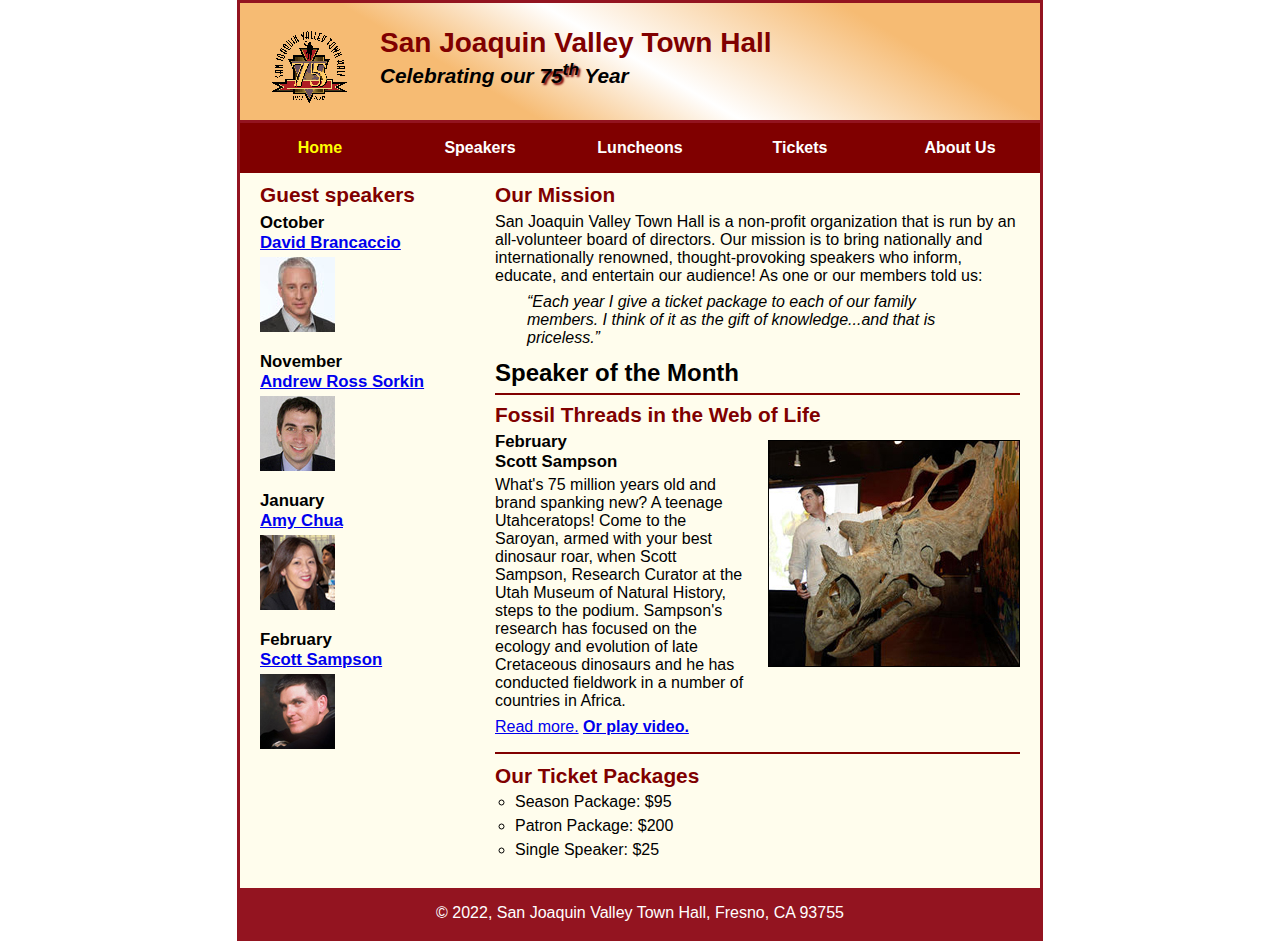
<file: index.html>
<!DOCTYPE html>
<html lang="en">

<head>
	<meta charset="utf-8">
	<title>San Joaquin Valley Town Hall</title>
	<link rel="shortcut icon" href="images/favicon.ico">
	<link rel="stylesheet" href="styles/c8_main.css">
</head>

<body>
	<header>
		<img src="images/town_hall_logo.gif" alt="Town Hall logo" height="80">
		<h2>San Joaquin Valley Town Hall</h2>
		<h3>Celebrating our <span class="shadow">75<sup>th</sup></span> Year</h3>
	</header>
	
	<nav id = "nav_menu">
		<ul>
			<li class = "current"><a href="index.html"></a>Home</li>
            <li><a href=""></a>Speakers</li>
            <li><a href=""></a>Luncheons</li>
            <li><a href=""></a>Tickets</li>
            <li><a href=""></a>About Us
                <ul>
                    <li><a href="#"></a>Our History</li>
                    <li><a href="#"></a>Board of Directors</li>
                    <li><a href="#"></a>Past Speakers</li>
                    <li><a href="#"></a>Contact Informations</li>
                </ul>
            </li>
		</ul>
	</nav>

	<main>
		<section>
			<h2>Our Mission</h2>
			<p>San Joaquin Valley Town Hall is a non-profit organization that is run by an 
			   all-volunteer board of directors. Our mission is to bring nationally and 
			   internationally renowned, thought-provoking speakers who inform, educate, 
			   and entertain our audience! As one or our members told us:</p>
			<blockquote>&ldquo;Each year I give a ticket package to each of our family members. 
			I think of it as the gift of knowledge...and that is priceless.&rdquo;</blockquote>
			<h1>Speaker of the Month</h1>
			<article>
				<h2>Fossil Threads in the Web of Life</h2>
				<img src="images/sampson_dinosaur.jpg" alt="Scott Sampson with dinosaur">
				<h3>February<br>
				Scott Sampson</h3>
				<p>What's 75 million years old and brand spanking new? A teenage Utahceratops! 
				Come to the Saroyan, armed with your best dinosaur roar, when Scott Sampson, Research 
				Curator at the Utah Museum of Natural History, steps to the podium. Sampson's research 
				has focused on the ecology and evolution of late Cretaceous dinosaurs and he has conducted 
				fieldwork in a number of countries in Africa.</p>
				<p><a href="speakers/c7_sampson.html">Read more.</a>&nbsp;<b><a href = "#">Or play video.</a></b></p>
			</article>
			
			<h2>Our Ticket Packages</h2>
			<ul>
				<li>Season Package: $95</li>
				<li>Patron Package: $200</li>
				<li>Single Speaker: $25</li>
			</ul>
		</section>
		
		<aside>
			<h2>Guest speakers</h2>
			<h3>October<br><a href="speakers/brancaccio.html">David Brancaccio</a></h3>
			<img src="images/brancaccio75.jpg" alt="David Brancaccio photo">
			<h3>November<br><a href="speakers/sorkin.html">Andrew Ross Sorkin</a></h3>
			<img src="images/sorkin75.jpg" alt="Andrew Ross Sorkin photo">
			<h3>January<br><a href="speakers/chua.html">Amy Chua</a></h3>
			<img src="images/chua75.jpg" alt="Amy Chua photo">
			<h3>February<br><a href="speakers/c7_sampson.html">Scott Sampson</a></h3>
			<img src="images/sampson75.jpg" alt="Scott Sampson photo">
		</aside>
	</main>
	<footer>
		<p>&copy; 2022, San Joaquin Valley Town Hall, Fresno, CA 93755</p>
	</footer>
</body>
</html>
</file>
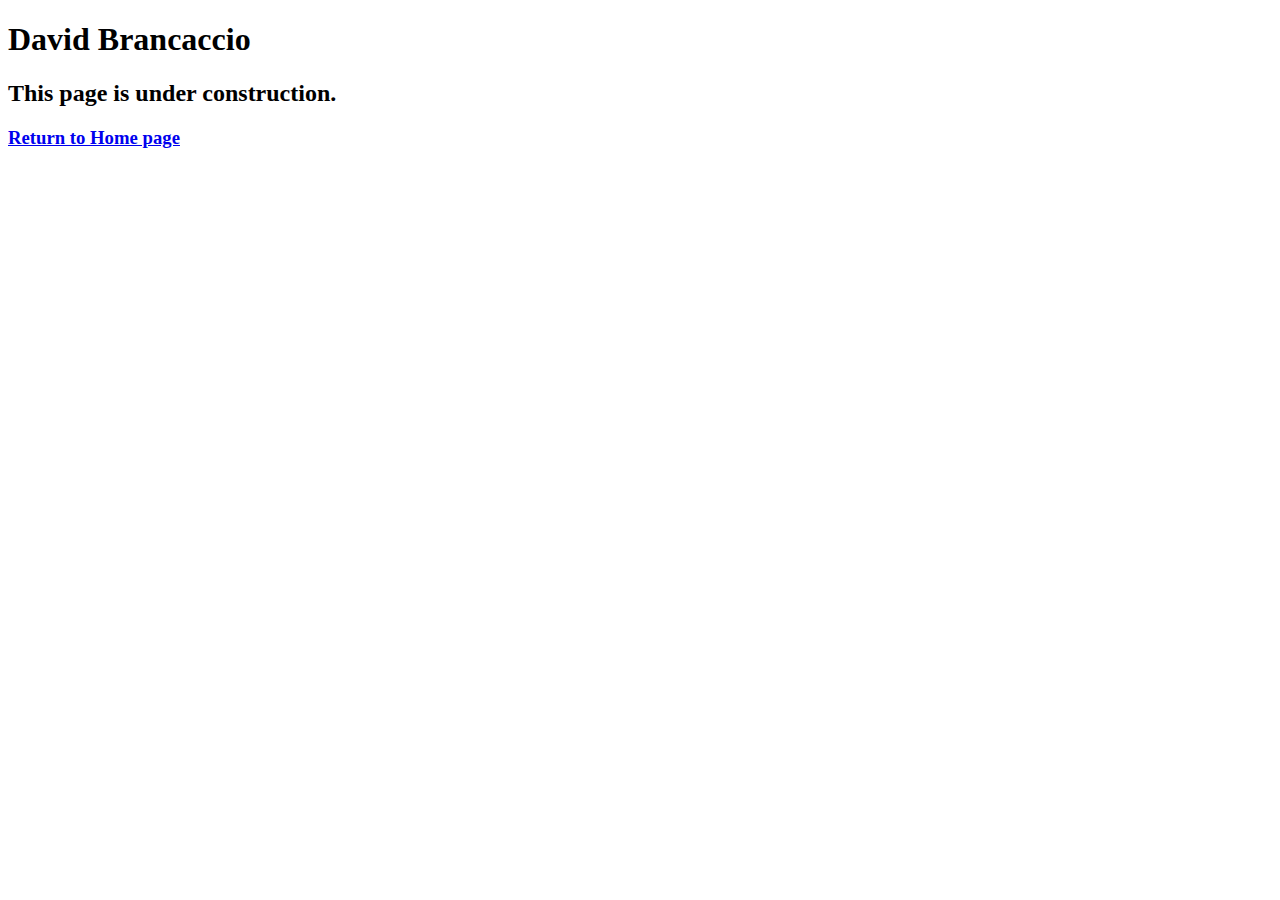
<file: speakers/brancaccio.html>
<!DOCTYPE html>
<html lang="en">

<head>
	<meta charset="utf-8">
	<title>San Joaquin Valley Town Hall</title>
	<link rel="shortcut icon" href="images/favicon.ico">
</head>

<body>
    <main>
	    <h1>David Brancaccio</h1>
	    <h2>This page is under construction.</h2>
		<h3><a href="../index.html">Return to Home page</a></h3>	        
    </main>
</body>

</html>
</file>
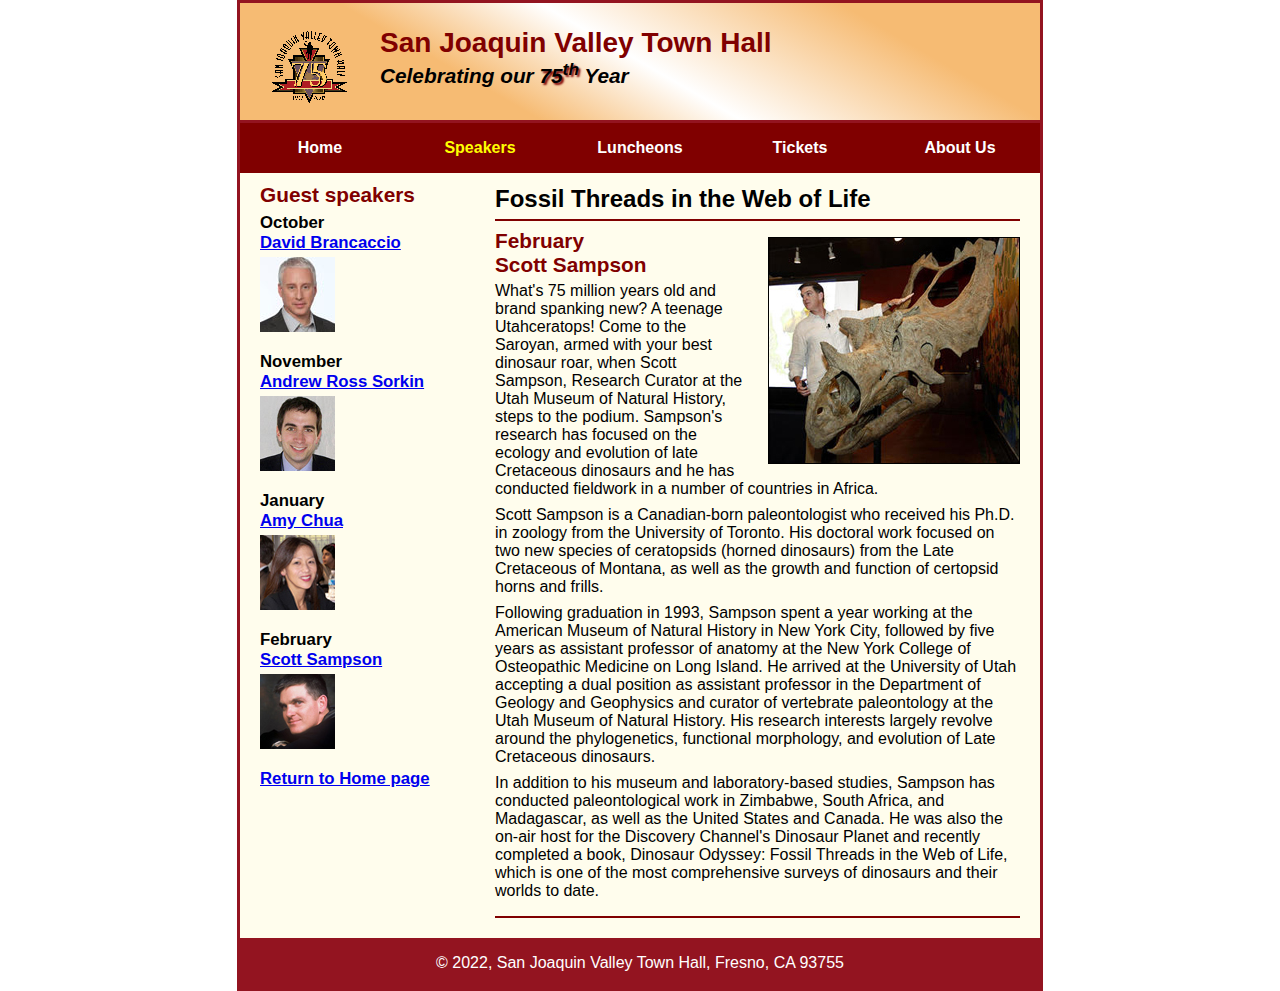
<file: speakers/c7_sampson.html>
<!DOCTYPE html>
<html lang="en">

<head>
	<meta charset="utf-8">
	<title>San Joaquin Valley Town Hall</title>
	<link rel="shortcut icon" href="../images/favicon.ico">
	<link rel="stylesheet" href="../styles/c6_speaker.css">
</head>

<body>
	<header>
		<img src="../images/town_hall_logo.gif" alt="Town Hall logo" height="80">
		<h2>San Joaquin Valley Town Hall</h2>
		<h3>Celebrating our <span class="shadow">75<sup>th</sup></span> Year</h3>
	</header>

	<nav id = "nav_menu">
		<ul>
			<li><a href="../index.html"></a>Home</li>
            <li class = "current"><a href=""></a>Speakers</li>
            <li><a href=""></a>Luncheons</li>
            <li><a href=""></a>Tickets</li>
            <li><a href=""></a>About Us
                <ul>
                    <li><a href="#"></a>Our History</li>
                    <li><a href="#"></a>Board of Directors</li>
                    <li><a href="#"></a>Past Speakers</li>
                    <li><a href="#"></a>Contact Informations</li>
                </ul>
            </li>
		</ul>
	</nav>

	<main>
		<section>
			<h1>Fossil Threads in the Web of Life</h1>
			<article>
				<img src="../images/sampson_dinosaur.jpg" alt="Scott Sampson with dinosaur">
				<h2>February<br>Scott Sampson</h2>
				<p>What's 75 million years old and brand spanking new? A teenage Utahceratops! Come to the 
				   Saroyan, armed with your best dinosaur roar, when Scott Sampson, Research Curator at the 
				   Utah Museum of Natural History, steps to the podium. Sampson's research has focused on the 
				   ecology and evolution of late Cretaceous dinosaurs and he has conducted fieldwork in a number 
				   of countries in Africa.</p>
				<p>Scott Sampson is a Canadian-born paleontologist who received his Ph.D. in zoology from the 
				   University of Toronto. His doctoral work focused on two new species of ceratopsids (horned 
				   dinosaurs) from the Late Cretaceous of Montana, as well as the growth and function of certopsid 
				   horns and frills.</p>
				<p>Following graduation in 1993, Sampson spent a year working at the American Museum of Natural 
				   History in New York City, followed by five years as assistant professor of anatomy at the New 
				   York College of Osteopathic Medicine on Long Island. He arrived at the University of Utah 
				   accepting a dual position as assistant professor in the Department of Geology and Geophysics 
				   and curator of vertebrate paleontology at the Utah Museum of Natural History. His research 
				   interests largely revolve around the phylogenetics, functional morphology, and evolution of 
				   Late Cretaceous dinosaurs.</p>
				<p>In addition to his museum and laboratory-based studies, Sampson has conducted paleontological 
				   work in Zimbabwe, South Africa, and Madagascar, as well as the United States and Canada. He was 
				   also the on-air host for the Discovery Channel's Dinosaur Planet and recently completed a book, 
				   Dinosaur Odyssey: Fossil Threads in the Web of Life, which is one of the most 
				   comprehensive surveys of dinosaurs and their worlds to date.</p>
			</article>
		</section>
		
		<aside>
			<h2>Guest speakers</h2>
			<h3>October<br><a href="../speakers/brancaccio.html">David Brancaccio</a></h3>
			<img src="../images/brancaccio75.jpg" alt="David Brancaccio photo">
			<h3>November<br><a href="../speakers/sorkin.html">Andrew Ross Sorkin</a></h3>
			<img src="../images/sorkin75.jpg" alt="Andrew Ross Sorkin photo">
			<h3>January<br><a href="../speakers/chua.html">Amy Chua</a></h3>
			<img src="../images/chua75.jpg" alt="Amy Chua photo">
			<h3>February<br><a href="../speakers/c7_sampson.html">Scott Sampson</a></h3>
			<img src="../images/sampson75.jpg" alt="Scott Sampson photo">
			<h3><a href="../index.html">Return to Home page</a></h3>
		</aside>
	</main>
	<footer>
		<p>&copy; 2022, San Joaquin Valley Town Hall, Fresno, CA 93755</p>
	</footer>
</body>
</html>
</file>
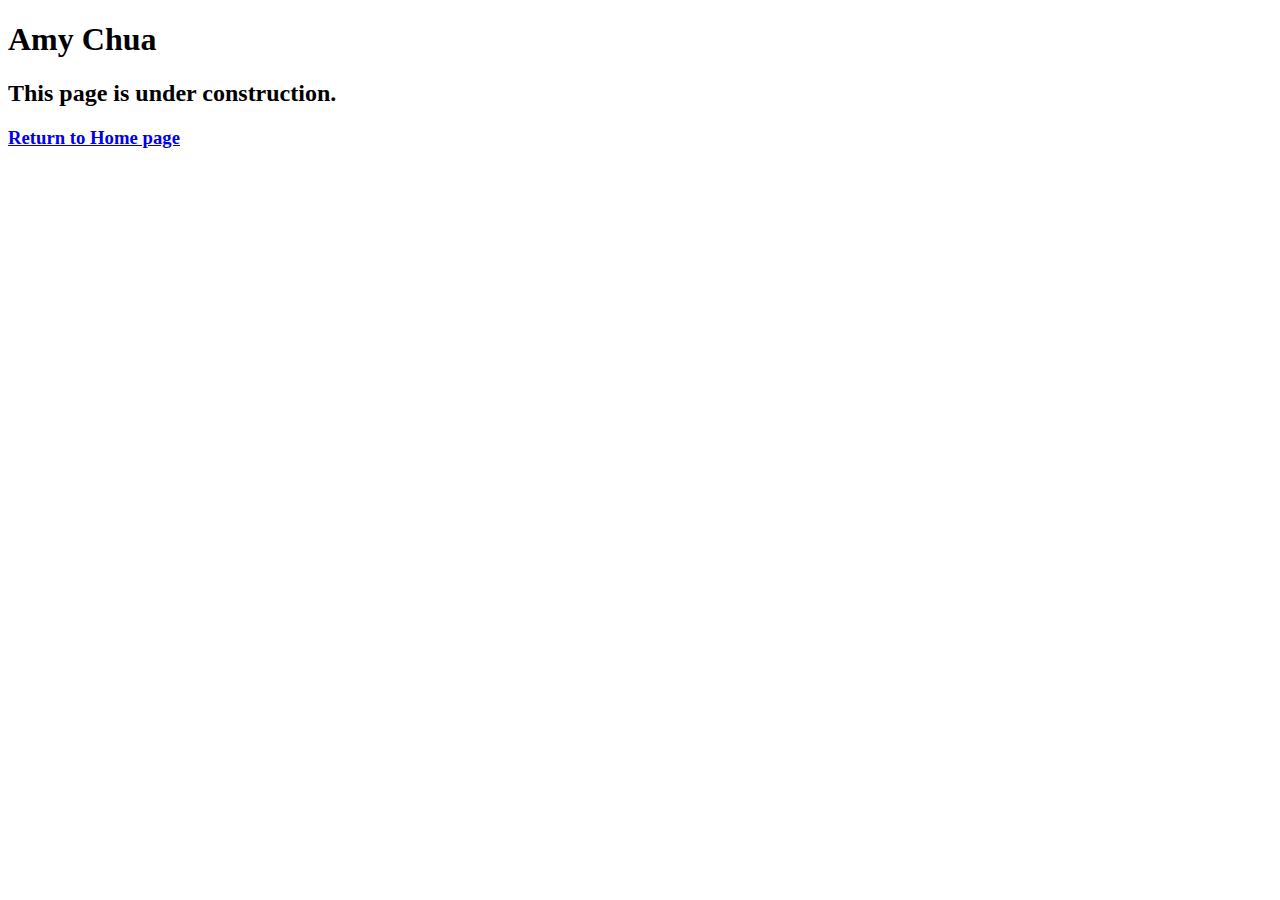
<file: speakers/chua.html>
<!DOCTYPE html>
<html lang="en">

<head>
	<meta charset="utf-8">
	<title>San Joaquin Valley Town Hall</title>
	<link rel="shortcut icon" href="images/favicon.ico">
</head>

<body>
	<main>
		<h1>Amy Chua</h1>
		<h2>This page is under construction.</h2>
		<h3><a href="../index.html">Return to Home page</a></h3>
	</main>
</body>

</html>
</file>
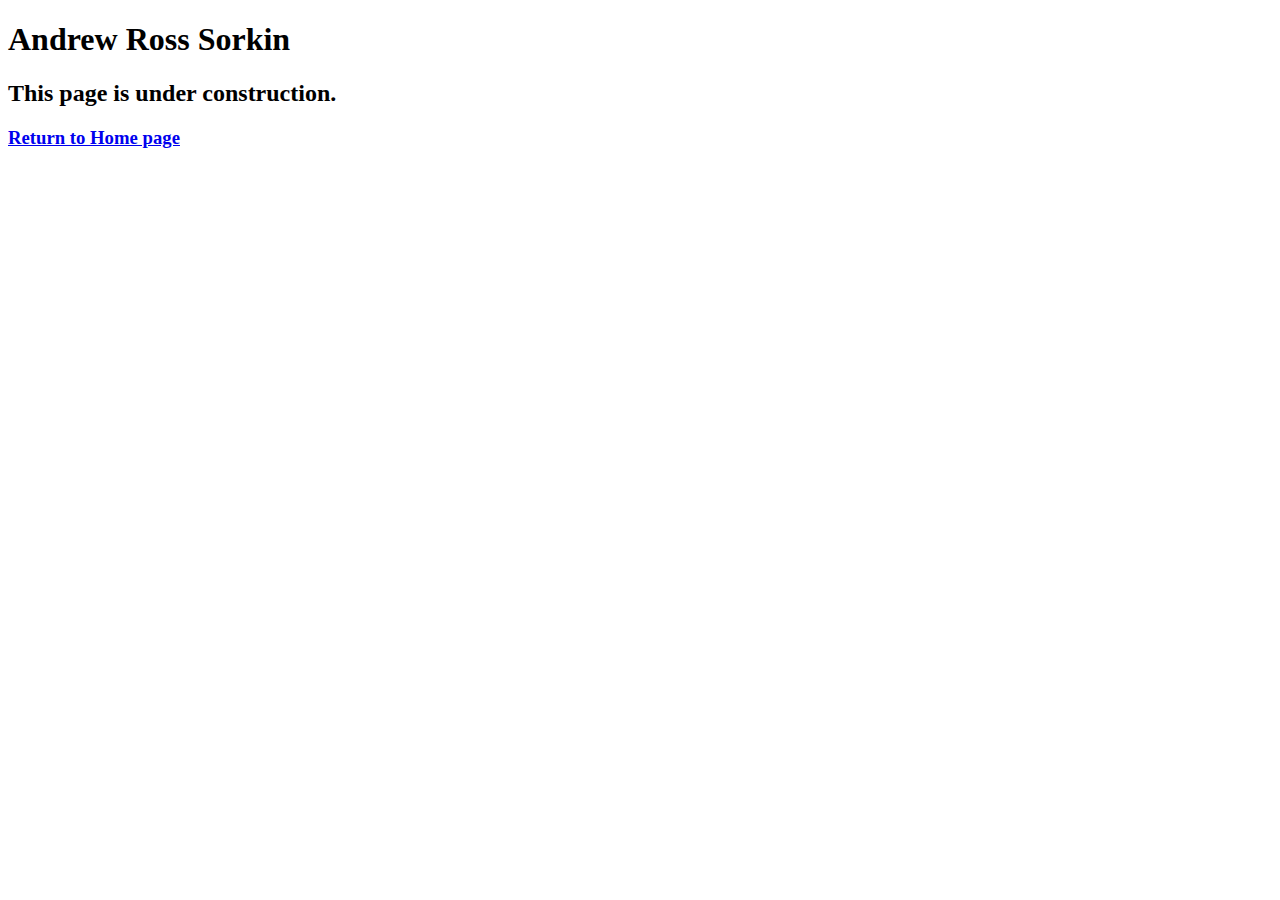
<file: speakers/sorkin.html>
<!DOCTYPE html>
<html lang="en">

<head>
	<meta charset="utf-8">
	<title>San Joaquin Valley Town Hall</title>
	<link rel="shortcut icon" href="images/favicon.ico">
</head>

<body>
	<main>
		<h1>Andrew Ross Sorkin</h1>
		<h2>This page is under construction.</h2>
		<h3><a href="../index.html">Return to Home page</a></h3>
	</main>
</body>

</html>
</file>
<file: styles/c8_main.css>
/* the styles for the elements */
* {
	margin: 0;
	padding: 0;
}
html {
	background-color: white;
}
body {
	font-family: Arial, Helvetica, sans-serif;
    font-size: 100%;
    width: 800px;
    margin: 0 auto;
    border: 3px solid #931420;
    background-color: #fffded;
}
a:focus, a:hover {
	font-style: italic;
}
/* the styles for the header */
header {
	padding: 1.5em 0 2em 0;
	border-bottom: 3px solid #931420;
		background-image: -moz-linear-gradient(
	    30deg, #f6bb73 0%, #f6bb73 30%, white 50%, #f6bb73 80%, #f6bb73 100%);
	background-image: -webkit-linear-gradient(
	    30deg, #f6bb73 0%, #f6bb73 30%, white 50%, #f6bb73 80%, #f6bb73 100%);
	background-image: -o-linear-gradient(
	    30deg, #f6bb73 0%, #f6bb73 30%, white 50%, #f6bb73 80%, #f6bb73 100%);
	background-image: linear-gradient(
	    30deg, #f6bb73 0%, #f6bb73 30%, white 50%, #f6bb73 80%, #f6bb73 100%);
}
header h2 {
	font-size: 175%;
	color: #800000;
}
header h3 {
	font-size: 130%;
	font-style: italic;
}
header img {
	float: left;
	padding: 0 30px;
}
.shadow {
	text-shadow: 2px 2px 2px #800000;
}
/* the styles for the navigation menu */



#nav_menu ul {
	list-style-type: none;
	margin: 0;
	padding: 0;
	

}
#nav_menu ul li {
	float: left;
	text-align: center;
	position: relative;
	display: block;
    width: 160px;
    padding: 1em 0;
    text-decoration: none;
    background-color: #800000;
    color: white;
    font-weight: bold;
}


#nav_menu li.current {
	color: yellow;
}
#nav_menu ul ul {
    display: none;
    position: absolute;
    top: 100%;
}
#nav_menu ul ul li {
	float: none;
}
#nav_menu ul li:hover > ul {
	display: block;
}
#nav_menu > ul::after {
    content: "";
    clear: both;
    display: block;
}

/* the styles for the section */
section {
	width: 525px;
	float: right;
	padding: 0 20px 20px 20px;
}
section h1 {
	font-size: 150%;
	padding: .5em 0 .25em 0;
	margin: 0;
}
section h2 {
	color: #800000;
	font-size: 130%;
	padding: .5em 0 .25em 0;
}
section p {
	padding-bottom: .5em;
}
section blockquote {
	padding: 0 2em;
	font-style: italic;
}
section ul {
	padding: 0 0 .25em 1.25em;
	list-style-type: circle;
}
section li {
	padding-bottom: .35em;
}

/* the styles for the article */
article {
	padding: .5em 0;
	border-top: 2px solid #800000;
	border-bottom: 2px solid #800000;
}
article h2 {
	padding-top: 0;
}
article h3 {
	font-size: 105%;
	padding-bottom: .25em;
}
article img {
	float: right;
	margin: .5em 0 1em 1em;
	border: 1px solid black;
}

/* the styles for the aside */
aside {
	width: 215px;
	float: right;
	padding: 0 0 20px 20px;
}
aside h2 {
	color: #800000;
	font-size: 130%;
	padding: .5em 0 .25em 0;
}

aside h3 {
	font-size: 105%;
	padding-bottom: .25em;
}
aside img {
	padding-bottom: 1em;
}

/* the styles for the footer */
footer {
	background-color: #931420;
	clear: both;

}
footer p {
	text-align: center;
	color: white;
	padding: 1em 0;
}
</file>
<file: styles/c6_speaker.css>
/* the styles for the elements */
* {
	margin: 0;
	padding: 0;
}
html {
	background-color: white;
}
body {
	font-family: Arial, Helvetica, sans-serif;
    font-size: 100%;
    width: 800px;
    margin: 0 auto;
    border: 3px solid #931420;
    background-color: #fffded;
}
a:focus, a:hover {
	font-style: italic;
}
/* the styles for the header */
header {
	padding: 1.5em 0 2em 0;
	border-bottom: 3px solid #931420;
		background-image: -moz-linear-gradient(
	    30deg, #f6bb73 0%, #f6bb73 30%, white 50%, #f6bb73 80%, #f6bb73 100%);
	background-image: -webkit-linear-gradient(
	    30deg, #f6bb73 0%, #f6bb73 30%, white 50%, #f6bb73 80%, #f6bb73 100%);
	background-image: -o-linear-gradient(
	    30deg, #f6bb73 0%, #f6bb73 30%, white 50%, #f6bb73 80%, #f6bb73 100%);
	background-image: linear-gradient(
	    30deg, #f6bb73 0%, #f6bb73 30%, white 50%, #f6bb73 80%, #f6bb73 100%);
}
header h2 {
	font-size: 175%;
	color: #800000;
}
header h3 {
	font-size: 130%;
	font-style: italic;
}
header img {
	float: left;
	padding: 0 30px;
}
.shadow {
	text-shadow: 2px 2px 2px #800000;
}

#nav_menu ul {
	list-style-type: none;
	margin: 0;
	padding: 0;
	

}
#nav_menu ul li {
	float: left;
	text-align: center;
	position: relative;
	display: block;
    width: 160px;
    padding: 1em 0;
    text-decoration: none;
    background-color: #800000;
    color: white;
    font-weight: bold;
}


#nav_menu li.current {
	color: yellow;
}
#nav_menu ul ul {
    display: none;
    position: absolute;
    top: 100%;
}
#nav_menu ul ul li {
	float: none;
}
#nav_menu ul li:hover > ul {
	display: block;
}
#nav_menu > ul::after {
    content: "";
    clear: both;
    display: block;
}

/* the styles for the section */
section {
	width: 525px;
	float: right;
	padding: 0 20px 20px 20px;
}
section h1 {
	font-size: 150%;
	padding: .5em 0 .25em 0;
	margin: 0;
}
section h2 {
	color: #800000;
	font-size: 130%;
	padding: .5em 0 .25em 0;
}
section p {
	padding-bottom: .5em;
}
section blockquote {
	padding: 0 2em;
	font-style: italic;
}
section ul {
	padding: 0 0 .25em 1.25em;
}
section li {
	padding-bottom: .35em;
}

/* the styles for the article */
article {
	padding: .5em 0;
	border-top: 2px solid #800000;
	border-bottom: 2px solid #800000;
}
article h2 {
	padding-top: 0;
}
article h3 {
	font-size: 105%;
	padding-bottom: .25em;
}
article img {
	float: right;
	margin: .5em 0 1em 1em;
	border: 1px solid black;
}

/* the styles for the aside */
aside {
	width: 215px;
	float: right;
	padding: 0 0 20px 20px;
}
aside h2 {
	color: #800000;
	font-size: 130%;
	padding: .5em 0 .25em 0;
}
aside h3 {
	font-size: 105%;
	padding-bottom: .25em;
}
aside img {
	padding-bottom: 1em;
}

/* the styles for the footer */
footer {
	background-color: #931420;
	clear: both;

}
footer p {
	text-align: center;
	color: white;
	padding: 1em 0;
}
</file>
